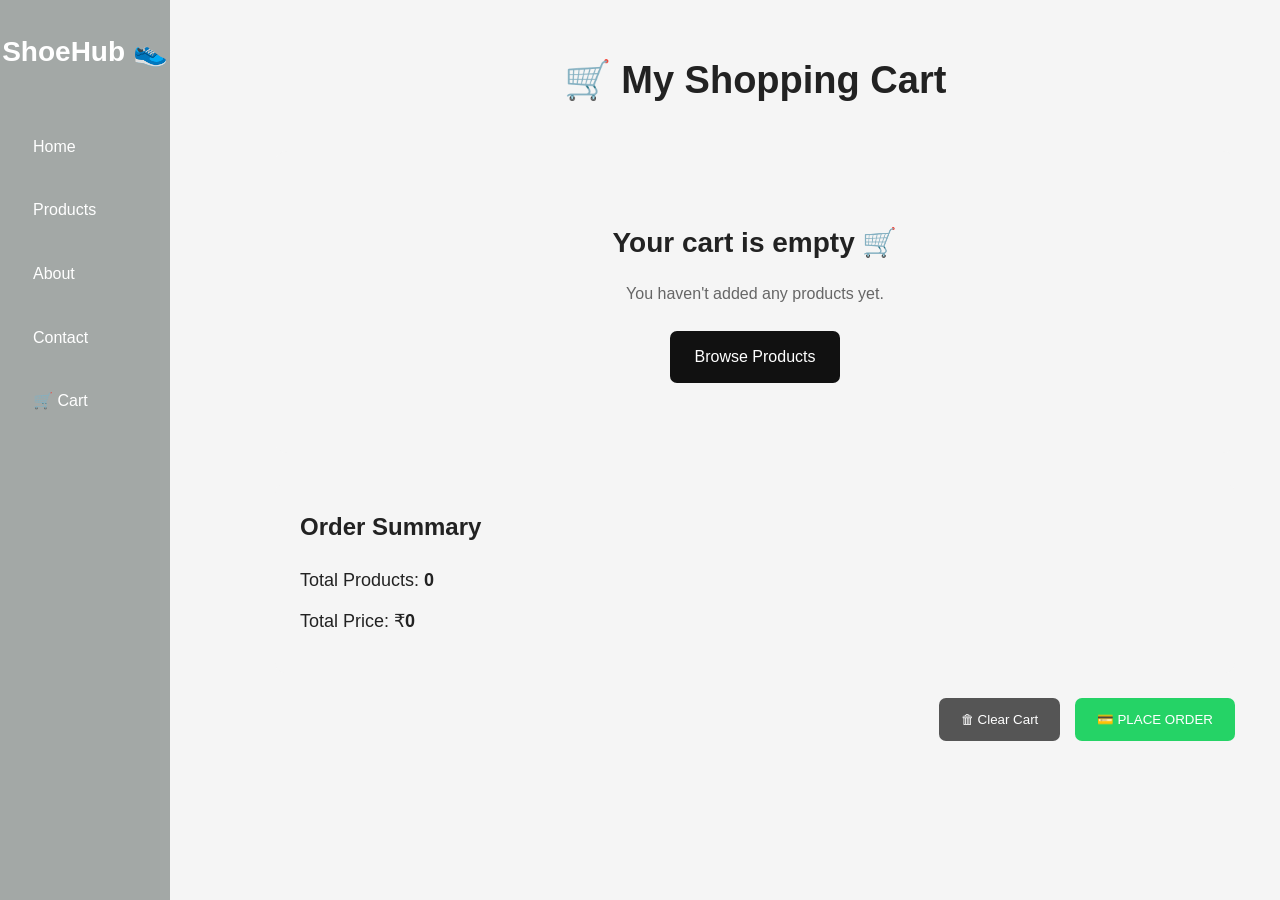
<file: cart.html>
<!DOCTYPE html>
<html lang="en">

<head>

    <meta charset="UTF-8">

    <meta name="viewport"
          content="width=device-width, initial-scale=1.0">

    <title>ShoeHub - Cart</title>

    <link rel="stylesheet" href="style.css">

</head>


<body>


    <!-- ================= HEADER ================= -->

    <header>

        <h1>ShoeHub 👟</h1>

        <nav>
            
            <a href="index.html">Home</a>

            <a href="products.html">Products</a>

            <a href="about.html">About</a>

            <a href="contact.html">Contact</a>

            <a href="cart.html">🛒 Cart</a>

        </nav>

    </header>



    <!-- ================= CART PAGE ================= -->

    <main class="cart-page">

        <h2>🛒 My Shopping Cart</h2>


        <!-- PRODUCTS WILL APPEAR HERE -->

        <div id="cart-items">

        </div>


        <!-- TOTAL -->

        <div class="cart-summary">

            <h3>Order Summary</h3>

            <p>
                Total Products:
                <span id="cart-count">0</span>
            </p>

            <p>
                Total Price:
                ₹<span id="cart-total">0</span>
            </p>

        </div>


        <!-- BUTTONS -->

        <div class="cart-buttons">

            <button
                class="clear-button"
                onclick="clearCart()">

                🗑 Clear Cart

            </button>


            <button
                class="checkout-button"
                onclick="checkout()">

                💳 PLACE ORDER

            </button>

        </div>


    </main>



    <!-- ================= JAVASCRIPT ================= -->

    <script src="script.js"></script>


</body>

</html>
</file>
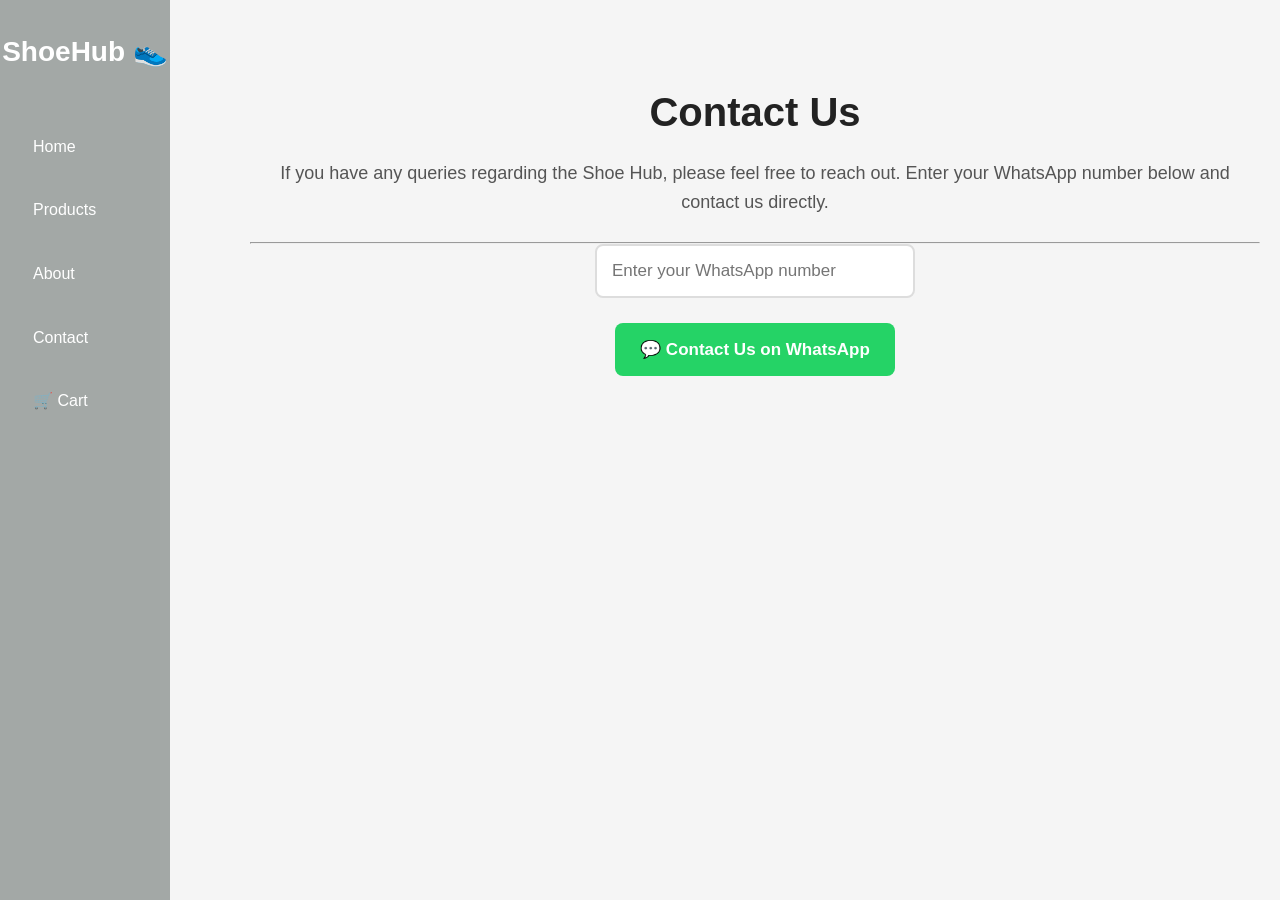
<file: contact.html>
<!DOCTYPE html>
<html lang="en">

<head>

    <meta charset="UTF-8">

    <meta name="viewport"
          content="width=device-width, initial-scale=1.0">

    <title>Contact ShoeHub</title>

    <link rel="stylesheet" href="style.css">

</head>


<body>


    <!-- HEADER -->

    <header>

        <h1>ShoeHub 👟</h1>

        <nav>

            <a href="index.html">Home</a>
            
            <a href="products.html">Products</a>

            <a href="about.html">About</a>

            <a href="contact.html">Contact</a>
           
            <a href="cart.html">🛒 Cart</a>

        </nav>

    </header>



    <!-- CONTACT SECTION -->

    <main class="contact-page">

        <h2>Contact Us</h2>

        <p>
            If you have any queries regarding the Shoe Hub, please feel free to reach out.
            Enter your WhatsApp number below
            and contact us directly.
        </p><HR>


        <!-- CUSTOMER NUMBER -->

        <input
            type="tel"
            id="customerNumber"
            placeholder="Enter your WhatsApp number"
            maxlength="10">


        <br><br>


        <!-- CONTACT BUTTON -->

        <button
            onclick="contactUs()"
            class="whatsapp-button">

            💬 Contact Us on WhatsApp

        </button>


        <p id="error-message"></p>

    </main>



    <!-- JAVASCRIPT -->

    <script>

        function contactUs() {

            // Get customer's number

            let customerNumber =
                document.getElementById(
                    "customerNumber"
                ).value;


            // Remove spaces

            customerNumber =
                customerNumber.replace(
                    /\s/g,
                    ""
                );


            // Check if number has 10 digits

            if (
                customerNumber.length !== 10 ||
                isNaN(customerNumber)
            ) {

                document.getElementById(
                    "error-message"
                ).textContent =
                    "Please enter a valid 10-digit mobile number.";

                return;

            }


            // YOUR WHATSAPP NUMBER

            let yourNumber =
                "918123883335";


            // Message sent to you

            let message =
                "Hello ShoeHub! " +
                "I would like to contact you. " +
                "My phone number is: " +
                customerNumber;


            // Create WhatsApp link

            let whatsappLink =
                "https://wa.me/" +
                yourNumber +
                "?text=" +
                encodeURIComponent(message);


            // Open WhatsApp

            window.open(
                whatsappLink,
                "_blank"
            );

        }

    </script>


</body>

</html>
</file>
<file: style.css>
/* =====================================================
   SHOEHUB - COMPLETE WEBSITE STYLE
   LEFT VERTICAL NAVIGATION
===================================================== */


/* =====================================================
   GENERAL
===================================================== */

* {
    box-sizing: border-box;
    margin: 0;
    padding: 0;
}

html {
    scroll-behavior: smooth;
}

body {
    font-family: Arial, sans-serif;
    background-color: #f5f5f5;
    color: #222;
    line-height: 1.6;

    /* Space for left sidebar */
    margin-left: 230px;
}


/* =====================================================
   LEFT VERTICAL NAVIGATION
===================================================== */

header {
    position: fixed;

    left: 0;
    top: 0;

    width: 170px;
    height: 100vh;

    background-color: #A3A8A6;
    color: white;

    padding: 30px 18px;

    display: flex;
    flex-direction: column;
    align-items: center;

    z-index: 9999;

    overflow-y: auto;
}


/* LOGO */

header h1 {
    font-size: 28px;
    text-align: center;

    margin-bottom: 45px;

    white-space: nowrap;
}


/* NAVIGATION */

nav {
    width: 100%;

    display: flex;
    flex-direction: column;

    gap: 10px;
}


/* NAVIGATION LINKS */

nav a {
    display: block;

    width: 100%;

    padding: 14px 15px;

    color: white;

    text-decoration: none;

    font-size: 16px;

    border-radius: 8px;

    text-align: left;

    transition: 0.3s;
}


/* HOVER */

nav a:hover {
    background-color: #25D366;

    color: white;

    padding-left: 22px;
}


/* =====================================================
   MAIN CONTENT
===================================================== */

main {
    padding: 50px 20px;
}


/* =====================================================
   HOME PAGE
===================================================== */

.home {
    text-align: center;

    padding: 100px 20px;
}

.home h2 {
    font-size: 45px;

    margin-bottom: 20px;
}

.home p {
    font-size: 20px;

    color: #555;

    margin-bottom: 30px;
}

.shop-button {
    display: inline-block;

    background-color: #111;

    color: white;

    padding: 15px 30px;

    text-decoration: none;

    border-radius: 8px;

    transition: 0.3s;
}

.shop-button:hover {
    background-color: #25D366;

    transform: translateY(-3px);
}


/* =====================================================
   PROFESSIONAL HOME HERO
===================================================== */

.home-hero {
    min-height: 600px;

    background:
        linear-gradient(
            120deg,
            #111 0%,
            #1d1d1d 60%,
            #292929 100%
        );

    color: white;

    display: grid;

    grid-template-columns: 1fr 1fr;

    align-items: center;

    gap: 50px;

    padding: 70px 8%;
}

.home-hero-content {
    max-width: 600px;
}

.small-title {
    color: #25D366;

    font-size: 13px;

    font-weight: bold;

    letter-spacing: 4px;

    margin-bottom: 20px;
}

.home-hero h2 {
    font-size: clamp(48px, 6vw, 75px);

    line-height: 1;

    margin-bottom: 25px;
}

.home-hero h2 span {
    display: block;

    color: #25D366;
}

.home-hero-content > p:not(.small-title) {
    color: #ccc;

    font-size: 18px;

    line-height: 1.7;

    margin-bottom: 30px;

    max-width: 530px;
}

.hero-buttons {
    display: flex;

    gap: 15px;

    flex-wrap: wrap;
}

.hero-button,
.secondary-button {
    display: inline-block;

    padding: 15px 28px;

    border-radius: 8px;

    text-decoration: none;

    font-weight: bold;

    transition: 0.3s;
}

.hero-button {
    background-color: #25D366;

    color: white;
}

.hero-button:hover {
    background-color: #128C7E;

    transform: translateY(-3px);
}

.secondary-button {
    border: 2px solid white;

    color: white;
}

.secondary-button:hover {
    background-color: white;

    color: #111;
}


/* HOME HERO IMAGE */

.home-hero-image {
    display: flex;

    justify-content: center;
}

.home-hero-image img {
    width: 100%;

    max-width: 550px;

    height: 430px;

    object-fit: cover;

    border-radius: 20px;

    transform: rotate(-3deg);

    box-shadow:
        0 25px 60px rgba(0, 0, 0, 0.5);

    transition: 0.4s;
}

.home-hero-image img:hover {
    transform: rotate(0deg) scale(1.03);
}


/* =====================================================
   HOME FEATURES
===================================================== */

.home-features {
    max-width: 1200px;

    margin: -35px auto 0;

    position: relative;

    z-index: 5;

    background: white;

    border-radius: 12px;

    padding: 25px;

    display: grid;

    grid-template-columns:
        repeat(4, 1fr);

    gap: 20px;

    box-shadow:
        0 8px 30px rgba(0, 0, 0, 0.12);
}

.feature {
    display: flex;

    align-items: center;

    gap: 13px;
}

.feature-icon {
    font-size: 30px;
}

.feature h3 {
    font-size: 15px;
}

.feature p {
    color: #777;

    font-size: 12px;
}


/* =====================================================
   ABOUT HOME SECTION
===================================================== */

.home-about {
    max-width: 1200px;

    margin: auto;

    padding: 110px 25px;

    display: grid;

    grid-template-columns: 1fr 1fr;

    align-items: center;

    gap: 70px;
}

.home-about-image img {
    width: 100%;

    height: 450px;

    object-fit: cover;

    border-radius: 15px;
}

.home-about-content h2 {
    font-size: 45px;

    line-height: 1.1;

    margin: 15px 0 25px;
}

.home-about-content > p:not(.section-label) {
    color: #555;

    line-height: 1.7;

    margin-bottom: 15px;
}

.section-label {
    color: #25D366;

    font-size: 12px;

    font-weight: bold;

    letter-spacing: 3px;
}

.dark-button {
    display: inline-block;

    margin-top: 15px;

    background: #111;

    color: white;

    text-decoration: none;

    padding: 14px 25px;

    border-radius: 7px;

    font-weight: bold;

    transition: 0.3s;
}

.dark-button:hover {
    background: #25D366;
}


/* =====================================================
   PRODUCTS PAGE
===================================================== */

.products-header {
    text-align: center;

    padding: 50px 20px;
}

.products-header h2 {
    font-size: 40px;
}

.products-header p {
    color: #666;
}

.products {
    display: grid;

    grid-template-columns:
        repeat(auto-fit, minmax(230px, 1fr));

    gap: 25px;

    max-width: 1200px;

    margin: auto;

    padding: 20px;
}

.product {
    background-color: white;

    border-radius: 12px;

    padding: 20px;

    text-align: center;

    box-shadow:
        0 4px 12px rgba(0, 0, 0, 0.1);

    transition: 0.3s;
}

.product:hover {
    transform: translateY(-5px);

    box-shadow:
        0 10px 25px rgba(0, 0, 0, 0.15);
}

.product img {
    width: 100%;

    height: 220px;

    object-fit: cover;

    border-radius: 10px;
}

.product h3 {
    margin-top: 15px;

    font-size: 21px;
}

.product p {
    color: #666;

    margin: 10px 0;
}

.product h4 {
    font-size: 20px;

    margin: 10px;
}


/* PRODUCT BUTTONS */

.product button {
    background-color: #111;

    color: white;

    border: none;

    padding: 12px 20px;

    border-radius: 7px;

    cursor: pointer;

    font-size: 15px;

    margin: 5px;

    transition: 0.3s;
}

.product button:hover {
    background-color: #25D366;

    transform: translateY(-2px);
}


/* =====================================================
   POPULAR PRODUCTS
===================================================== */

.popular-section {
    background: #f5f5f5;

    padding: 100px 6%;
}

.section-title {
    text-align: center;

    margin-bottom: 50px;
}

.section-title p {
    color: #25D366;

    font-size: 12px;

    font-weight: bold;

    letter-spacing: 3px;
}

.section-title h2 {
    font-size: 40px;

    margin: 10px 0;
}

.popular-grid {
    max-width: 1200px;

    margin: auto;

    display: grid;

    grid-template-columns:
        repeat(3, 1fr);

    gap: 25px;
}

.popular-card {
    background: white;

    border-radius: 12px;

    overflow: hidden;

    box-shadow:
        0 5px 20px rgba(0, 0, 0, 0.08);

    transition: 0.3s;
}

.popular-card:hover {
    transform: translateY(-7px);
}

.popular-card img {
    width: 100%;

    height: 260px;

    object-fit: cover;
}

.popular-card > div {
    padding: 25px;
}

.popular-card h3 {
    font-size: 22px;

    margin-bottom: 8px;
}

.popular-card p {
    color: #666;

    margin-bottom: 15px;
}

.popular-card a {
    color: #111;

    font-weight: bold;

    text-decoration: none;
}

.popular-card a:hover {
    color: #25D366;
}


/* =====================================================
   ABOUT PAGE
===================================================== */

.about-page {
    max-width: 900px;

    margin: auto;

    padding: 60px 20px;
}

.about-page h2 {
    text-align: center;

    font-size: 40px;

    margin-bottom: 30px;
}

.about-page p {
    font-size: 17px;

    margin-bottom: 20px;

    color: #444;
}


/* ABOUT HERO */

.about-hero {
    display: flex;

    align-items: center;

    justify-content: space-between;

    gap: 50px;

    padding: 70px 8%;
}

.about-hero .hero-text {
    flex: 1;
}

.about-hero > img {
    width: 520px;

    height: 380px;

    object-fit: cover;

    border-radius: 20px;

    display: block;

    box-shadow:
        0 12px 30px rgba(0, 0, 0, 0.18);
}


/* ABOUT BRAND IMAGE */

.image-section {
    display: flex;

    align-items: center;

    justify-content: center;

    gap: 60px;

    padding: 70px 8%;
}

.image-section > img {
    width: 500px;

    height: 360px;

    object-fit: cover;

    border-radius: 20px;

    display: block;

    box-shadow:
        0 12px 30px rgba(0, 0, 0, 0.18);
}

.image-section > div {
    flex: 1;
}


/* ABOUT BENEFITS */

.benefit-container {
    display: grid;

    grid-template-columns:
        repeat(3, 1fr);

    gap: 25px;

    max-width: 1100px;

    margin: 30px auto;

    padding: 0 20px;
}

.benefit-card {
    padding: 30px;

    border-radius: 15px;

    text-align: center;

    background: #fff;

    transition: 0.3s;

    box-shadow:
        0 5px 20px rgba(0, 0, 0, 0.08);
}

.benefit-card:hover {
    transform: translateY(-8px);

    box-shadow:
        0 12px 30px rgba(0, 0, 0, 0.12);
}

.benefit-icon {
    font-size: 40px;

    margin-bottom: 10px;
}


/* =====================================================
   VIDEO
===================================================== */

.video-section {
    text-align: center;

    padding: 70px 8%;
}

.video-section video {
    width: 750px;

    max-width: 100%;

    height: 420px;

    object-fit: cover;

    border-radius: 18px;

    margin-top: 20px;
}


/* =====================================================
   AI SECTION
===================================================== */

.ai-section {
    padding: 80px 20px;

    text-align: center;

    background: #f5f5f5;
}

.ai-content {
    max-width: 800px;

    margin: auto;
}

.ai-content h2 {
    font-size: 35px;

    margin-bottom: 20px;
}

.ai-content p {
    color: #555;

    margin-bottom: 15px;
}

.ai-content button {
    background: #111;

    color: white;

    border: none;

    padding: 14px 25px;

    border-radius: 8px;

    cursor: pointer;

    font-size: 16px;

    margin-top: 15px;
}

.ai-content button:hover {
    background: #25D366;
}


/* =====================================================
   CUSTOMER STORIES
===================================================== */

.story-container {
    display: grid;

    grid-template-columns:
        repeat(3, 1fr);

    gap: 25px;

    max-width: 1100px;

    margin: 30px auto;

    padding: 0 20px;
}

.story {
    padding: 25px;

    border-radius: 15px;

    background: white;

    box-shadow:
        0 5px 20px rgba(0, 0, 0, 0.08);
}

.stars {
    color: #f5b301;

    font-size: 20px;

    margin-bottom: 10px;
}

.small-text {
    text-align: center;

    color: #777;
}


/* =====================================================
   CONTACT PAGE
===================================================== */

.contact-page {
    min-height: 500px;

    text-align: center;

    padding: 80px 20px;
}

.contact-page h2 {
    font-size: 40px;

    margin-bottom: 15px;
}

.contact-page p {
    font-size: 18px;

    color: #555;

    margin-bottom: 25px;
}

#customerNumber {
    width: 320px;

    max-width: 90%;

    padding: 15px;

    font-size: 17px;

    border: 2px solid #ddd;

    border-radius: 8px;

    outline: none;
}

#customerNumber:focus {
    border-color: #25D366;
}

.whatsapp-button {
    background-color: #25D366;

    color: white;

    border: none;

    padding: 16px 25px;

    border-radius: 8px;

    font-size: 17px;

    font-weight: bold;

    cursor: pointer;
}

.whatsapp-button:hover {
    background-color: #128C7E;
}

#error-message {
    color: red;

    margin-top: 20px;
}


/* =====================================================
   CART PAGE
===================================================== */

.cart-page {
    max-width: 1000px;

    margin: auto;

    padding: 50px 20px;
}

.cart-page > h2 {
    text-align: center;

    font-size: 38px;

    margin-bottom: 40px;
}

.cart-product {
    display: flex;

    align-items: center;

    gap: 25px;

    background-color: white;

    padding: 20px;

    margin-bottom: 20px;

    border-radius: 12px;

    box-shadow:
        0 4px 15px rgba(0, 0, 0, 0.1);
}

.cart-product img {
    width: 130px;

    height: 130px;

    object-fit: cover;

    border-radius: 10px;
}

.cart-product-info {
    flex: 1;
}

.cart-product-info h3 {
    margin-bottom: 10px;
}

.cart-product-info p {
    color: #666;
}


/* QUANTITY */

.quantity {
    display: flex;

    align-items: center;

    gap: 12px;

    margin-top: 15px;
}

.quantity button {
    width: 35px;

    height: 35px;

    border: none;

    background-color: #111;

    color: white;

    border-radius: 5px;

    font-size: 20px;

    cursor: pointer;
}

.quantity span {
    font-size: 18px;

    font-weight: bold;
}


/* CART RIGHT */

.cart-product-right {
    text-align: right;
}

.cart-product-right h3 {
    margin-bottom: 15px;
}


/* REMOVE */

.remove-button {
    background-color: #e63946;

    color: white;

    border: none;

    padding: 8px 15px;

    border-radius: 5px;

    cursor: pointer;
}

.remove-button:hover {
    background-color: #c1121f;
}


/* SUMMARY */

.cart-summary {
    background-color: #f5f5f5;

    padding: 25px;

    margin-top: 30px;

    border-radius: 10px;
}

.cart-summary h3 {
    font-size: 24px;

    margin-bottom: 20px;
}

.cart-summary p {
    font-size: 18px;

    margin: 12px 0;
}

.cart-summary span {
    font-weight: bold;
}


/* CART BUTTONS */

.cart-buttons {
    text-align: right;

    margin-top: 25px;
}

.clear-button {
    background-color: #555;

    color: white;

    border: none;

    padding: 14px 22px;

    border-radius: 7px;

    cursor: pointer;
}

.checkout-button {
    background-color: #25D366;

    color: white;

    border: none;

    padding: 14px 22px;

    border-radius: 7px;

    cursor: pointer;

    margin-left: 10px;
}

.checkout-button:hover {
    background-color: #128C7E;
}


/* EMPTY CART */

.empty-cart {
    text-align: center;

    padding: 70px 20px;

    background-color: #f5f5f5;

    border-radius: 12px;
}

.empty-cart h3 {
    font-size: 28px;

    margin-bottom: 15px;
}

.empty-cart p {
    color: #666;

    margin-bottom: 25px;
}

.empty-cart a {
    display: inline-block;

    background-color: #111;

    color: white;

    text-decoration: none;

    padding: 13px 25px;

    border-radius: 7px;
}


/* =====================================================
   FINAL CTA
===================================================== */

.final-cta {
    text-align: center;

    padding: 80px 20px;

    background-color: #111;

    color: white;
}

.final-cta h2 {
    font-size: 40px;

    margin-bottom: 15px;
}

.final-cta p {
    color: #ccc;

    font-size: 18px;

    margin-bottom: 30px;
}

.final-cta a {
    display: inline-block;

    background-color: #25D366;

    color: white;

    text-decoration: none;

    padding: 15px 30px;

    border-radius: 8px;

    font-weight: bold;

    transition: 0.3s;
}

.final-cta a:hover {
    background-color: #128C7E;

    transform: translateY(-3px);
}


/* =====================================================
   FOOTER
===================================================== */

footer {
    background-color: #111;

    color: white;

    text-align: center;

    padding: 35px 20px;

    margin-top: 50px;
}

footer h3 {
    font-size: 22px;

    margin-bottom: 8px;
}

footer p {
    color: #ccc;

    margin: 5px 0;
}

.footer-links {
    display: flex;

    justify-content: center;

    flex-wrap: wrap;

    gap: 20px;

    margin: 25px 0;
}

.footer-links a {
    color: #ccc;

    text-decoration: none;
}

.footer-links a:hover {
    color: #25D366;
}


/* =====================================================
   MOBILE / TABLET
===================================================== */

@media (max-width: 850px) {

    /* Sidebar becomes top navigation */

    body {
        margin-left: 0;
    }

    header {
        position: relative;

        width: 100%;

        height: auto;

        padding: 20px;

        flex-direction: column;

        overflow: visible;
    }

    header h1 {
        margin-bottom: 20px;
    }

    nav {
        flex-direction: row;

        justify-content: center;

        flex-wrap: wrap;

        gap: 8px;
    }

    nav a {
        width: auto;

        text-align: center;

        padding: 10px 14px;
    }

    nav a:hover {
        padding-left: 14px;
    }


    /* HOME */

    .home-hero {
        grid-template-columns: 1fr;

        text-align: center;

        padding: 60px 25px;
    }

    .home-hero-content {
        margin: auto;
    }

    .home-hero-content > p:not(.small-title) {
        margin-left: auto;

        margin-right: auto;
    }

    .hero-buttons {
        justify-content: center;
    }

    .home-hero-image img {
        height: 350px;

        transform: none;
    }


    /* FEATURES */

    .home-features {
        margin: 20px;

        grid-template-columns:
            repeat(2, 1fr);
    }


    /* ABOUT */

    .home-about {
        grid-template-columns: 1fr;

        gap: 40px;

        padding: 80px 25px;
    }


    .about-hero {
        flex-direction: column;

        text-align: center;

        padding: 50px 20px;
    }

    .about-hero > img {
        width: 100%;

        max-width: 520px;

        height: 320px;
    }


    .image-section {
        flex-direction: column;

        text-align: center;

        padding: 50px 20px;
    }

    .image-section > img {
        width: 100%;

        max-width: 500px;

        height: 320px;
    }


    /* BENEFITS */

    .benefit-container {
        grid-template-columns: 1fr;

        max-width: 500px;
    }


    /* STORIES */

    .story-container {
        grid-template-columns: 1fr;

        max-width: 500px;
    }


    /* POPULAR */

    .popular-grid {
        grid-template-columns: 1fr;

        max-width: 500px;
    }


    /* VIDEO */

    .video-section video {
        height: 320px;
    }


    /* CART */

    .cart-product {
        flex-direction: column;

        text-align: center;
    }

    .cart-product img {
        width: 200px;

        height: 200px;
    }

    .cart-product-right {
        text-align: center;
    }

    .cart-buttons {
        text-align: center;
    }

}


/* =====================================================
   SMALL MOBILE
===================================================== */

@media (max-width: 550px) {

    header h1 {
        font-size: 24px;
    }

    nav a {
        font-size: 14px;

        padding: 9px 11px;
    }

    .home-hero h2 {
        font-size: 45px;
    }

    .home-features {
        grid-template-columns: 1fr;
    }

    .home-about-content h2 {
        font-size: 36px;
    }

    .section-title h2 {
        font-size: 32px;
    }

    .home-cta h2 {
        font-size: 34px;
    }

    .about-hero > img {
        height: 250px;
    }

    .image-section > img {
        height: 250px;
    }

    .video-section video {
        height: 250px;
    }

    .product img {
        height: 200px;
    }

}
</file>
